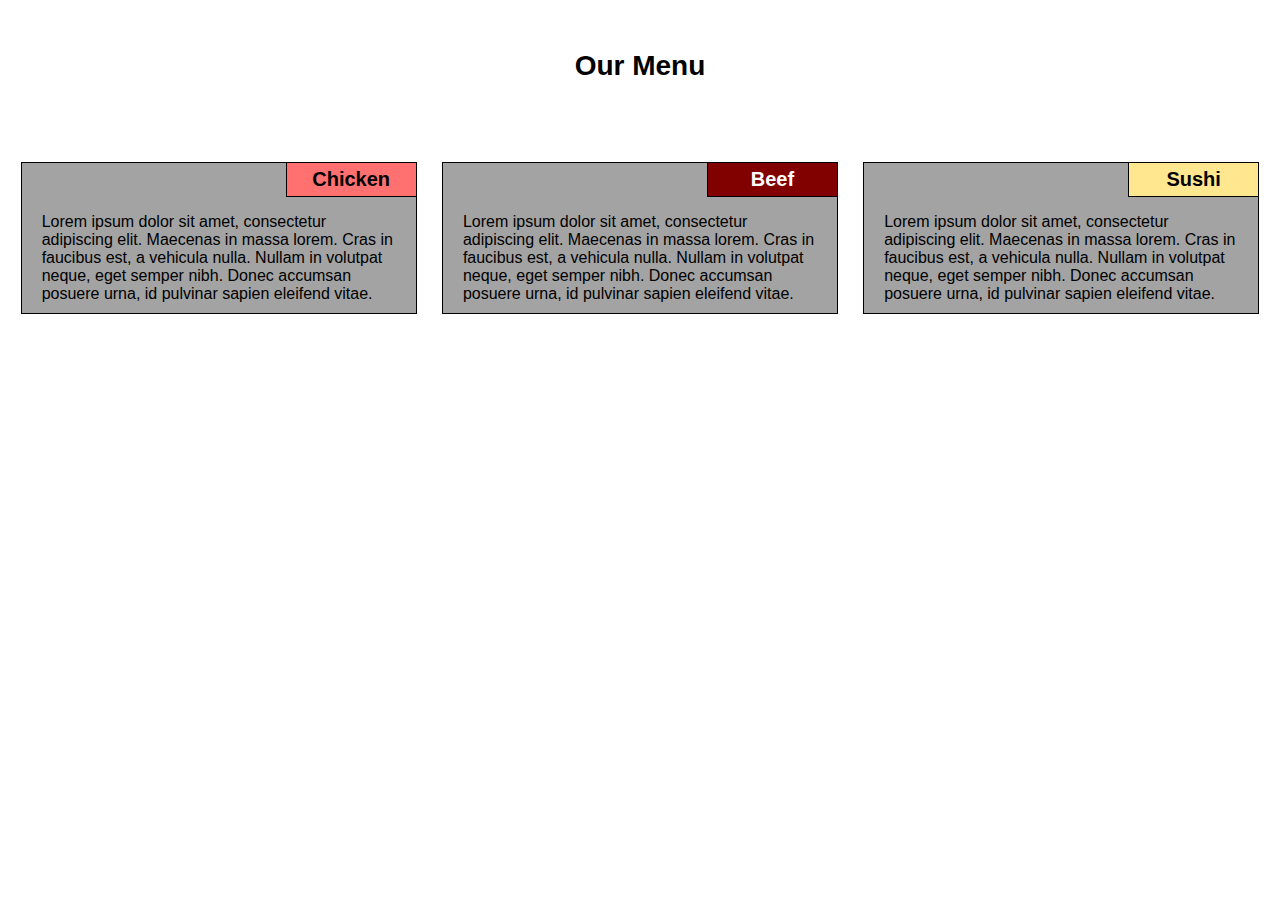
<file: module2-solution/index.html>
<!DOCTYPE html>
<html>
<head>
<link rel="stylesheet" href="css/style.css  ">
<meta name="viewport" content="width=device-width, initial-scale=1">
</head>
<body>
    

<h1>Our Menu</h1>


<div class="div1">

<div class="title1">Chicken</div>

<p>
    Lorem ipsum dolor sit amet, consectetur adipiscing elit. Maecenas in massa lorem.
     Cras in faucibus est, a vehicula nulla. Nullam in volutpat neque, eget semper nibh.
      Donec accumsan posuere urna, id pulvinar sapien eleifend vitae. 
</p>

</div>

<div class="div2">

<div class="title2">Beef</div>

<p>
    Lorem ipsum dolor sit amet, consectetur adipiscing elit. Maecenas in massa lorem.
     Cras in faucibus est, a vehicula nulla. Nullam in volutpat neque, eget semper nibh.
      Donec accumsan posuere urna, id pulvinar sapien eleifend vitae. 
    
</p>

</div>

<div class="div3">

    <div class="title3">Sushi</div>
    
    <p>
        Lorem ipsum dolor sit amet, consectetur adipiscing elit. Maecenas in massa lorem.
     Cras in faucibus est, a vehicula nulla. Nullam in volutpat neque, eget semper nibh.
      Donec accumsan posuere urna, id pulvinar sapien eleifend vitae. 
    </p>
    
</div>
    



</body>
</html>
</file>
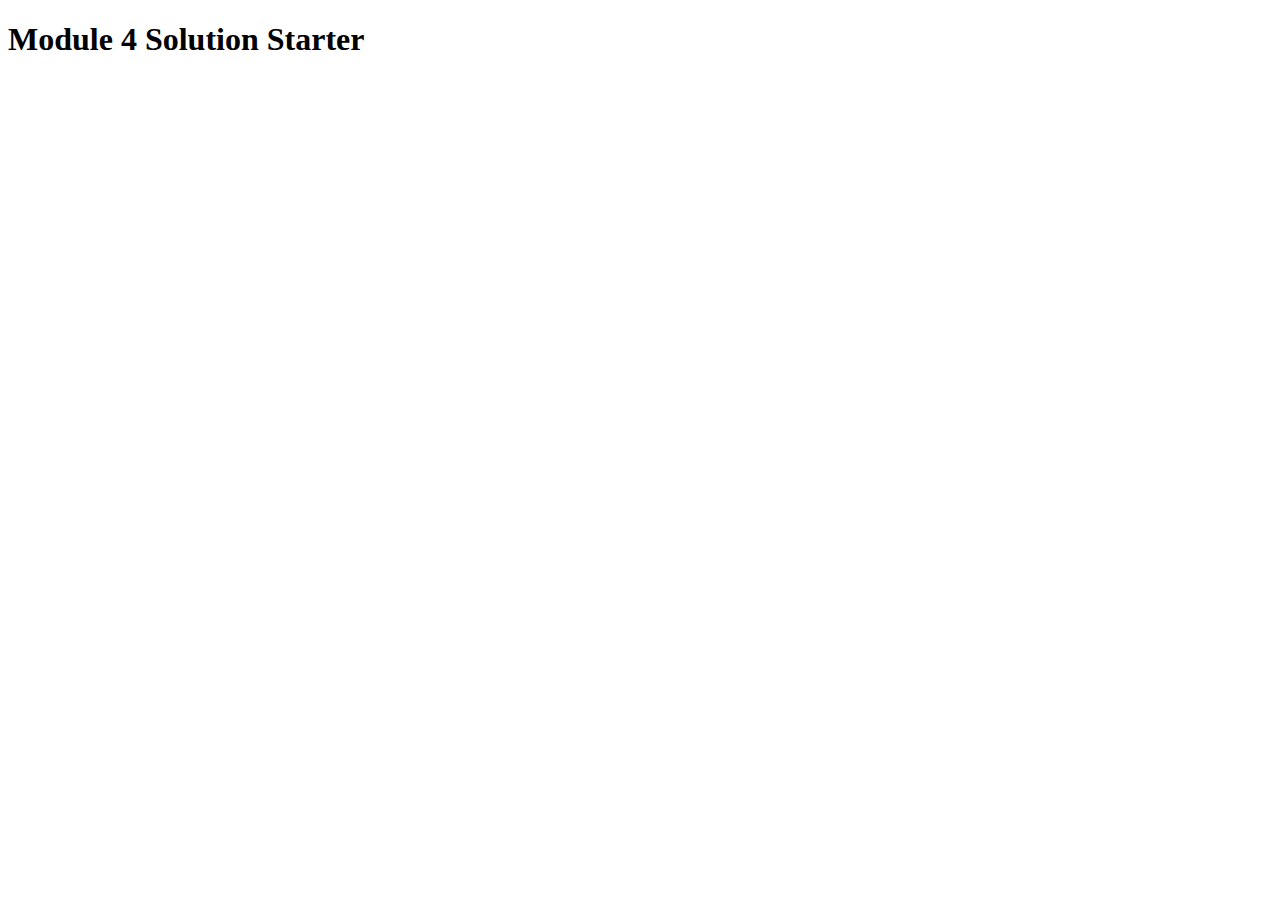
<file: module4-solution/index.html>
<!DOCTYPE html>
<html>
<head>
  <meta charset="utf-8">
  <title>Module 4 Solution Starter</title>
  <script>
    var names = []; // DO NOT REMOVE
  </script>
  <script src="SpeakHello.js"></script>
  <script src="SpeakGoodBye.js"></script>
  <script src="script.js"></script>
</head>
<body>
  <h1>Module 4 Solution Starter</h1>
</body>
</html>
</file>
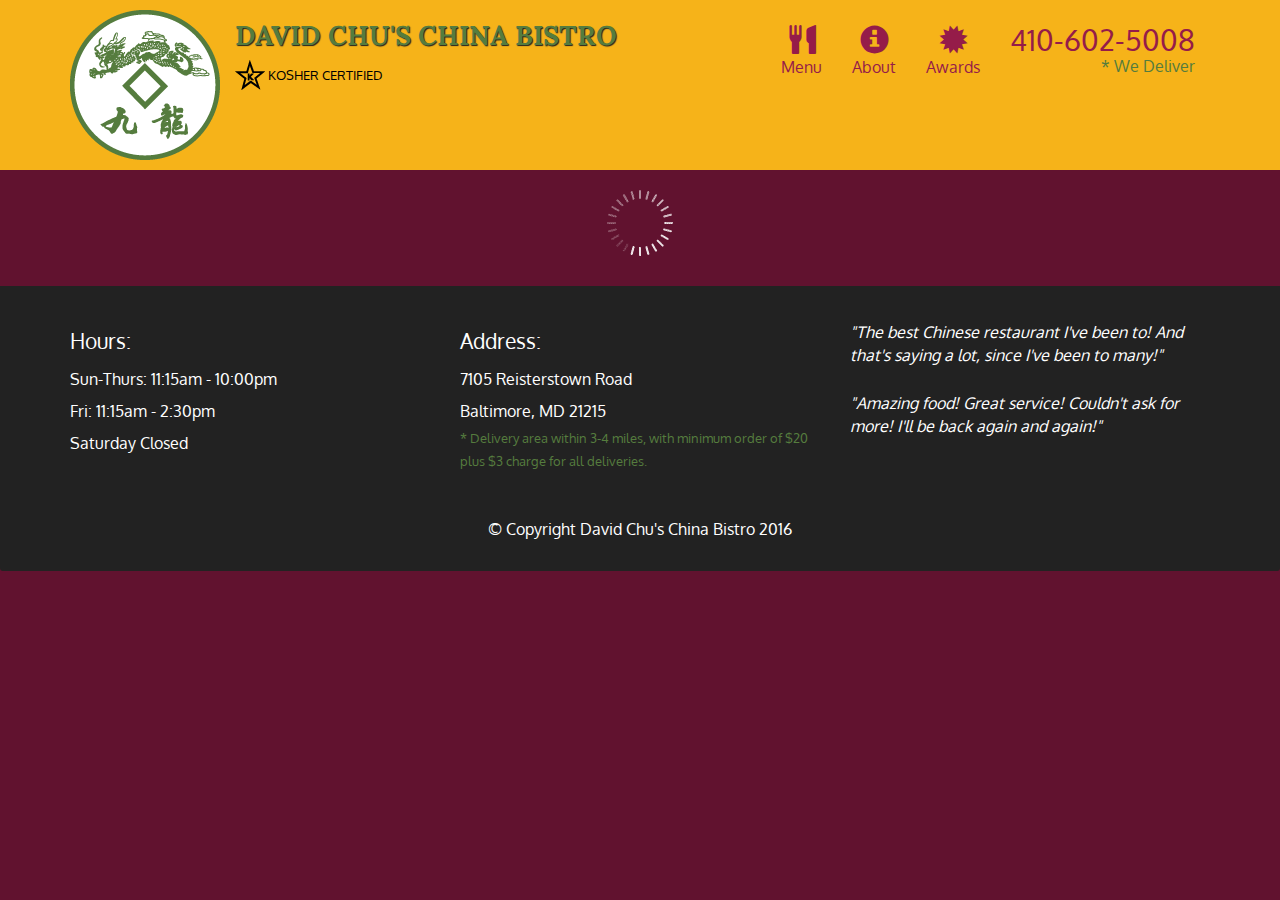
<file: module5-solution/index.html>
<!doctype html>
<html lang="en">
  <head>
    <meta charset="utf-8">
    <meta http-equiv="X-UA-Compatible" content="IE=edge">
    <meta name="viewport" content="width=device-width, initial-scale=1">
    <title>David Chu's China Bistro</title>
    <link rel="stylesheet" href="css/bootstrap.min.css">
    <link rel="stylesheet" href="css/styles.css">
    <link href='https://fonts.googleapis.com/css?family=Oxygen:400,300,700' rel='stylesheet' type='text/css'>
    <link href='https://fonts.googleapis.com/css?family=Lora' rel='stylesheet' type='text/css'>
  </head>
<body>
  <header>
    <nav id="header-nav" class="navbar navbar-default">
      <div class="container">
        <div class="navbar-header">
          <a href="index.html" class="pull-left visible-md visible-lg">
            <div id="logo-img" alt="Logo image"></div>
          </a>

          <div class="navbar-brand">
            <a href="index.html"><h1>David Chu's China Bistro</h1></a>
            <p>
              <img src="images/star-k-logo.png" alt="Kosher certification">
              <span>Kosher Certified</span>
            </p>
          </div>

          <button id="navbarToggle" type="button" class="navbar-toggle collapsed" data-toggle="collapse" data-target="#collapsable-nav" aria-expanded="false">
            <span class="sr-only">Toggle navigation</span>
            <span class="icon-bar"></span>
            <span class="icon-bar"></span>
            <span class="icon-bar"></span>
          </button>
        </div>
        
        <div id="collapsable-nav" class="collapse navbar-collapse">
           <ul id="nav-list" class="nav navbar-nav navbar-right">
            <li id="navHomeButton" class="visible-xs active">
              <a href="index.html">
                <span class="glyphicon glyphicon-home"></span> Home</a>
            </li>
            <li id="navMenuButton">
              <a href="#" onclick="$dc.loadMenuCategories();">
                <span class="glyphicon glyphicon-cutlery"></span><br class="hidden-xs"> Menu</a>
            </li>
            <li>
              <a href="#">
                <span class="glyphicon glyphicon-info-sign"></span><br class="hidden-xs"> About</a>
            </li>
            <li>
              <a href="#">
                <span class="glyphicon glyphicon-certificate"></span><br class="hidden-xs"> Awards</a>
            </li>
            <li id="phone" class="hidden-xs">
              <a href="tel:410-602-5008">
                <span>410-602-5008</span></a><div>* We Deliver</div>
            </li>
          </ul><!-- #nav-list -->
        </div><!-- .collapse .navbar-collapse -->
      </div><!-- .container -->
    </nav><!-- #header-nav -->
  </header>

  <div id="call-btn" class="visible-xs">
    <a class="btn" href="tel:410-602-5008">
    <span class="glyphicon glyphicon-earphone"></span>
    410-602-5008
    </a>
  </div>
  <div id="xs-deliver" class="text-center visible-xs">* We Deliver</div>

  <div id="main-content" class="container"></div>

  <footer class="panel-footer">
    <div class="container">
      <div class="row">
        <section id="hours" class="col-sm-4">
          <span>Hours:</span><br>
          Sun-Thurs: 11:15am - 10:00pm<br>
          Fri: 11:15am - 2:30pm<br>
          Saturday Closed
          <hr class="visible-xs">
        </section>
        <section id="address" class="col-sm-4">
          <span>Address:</span><br>
          7105 Reisterstown Road<br>
          Baltimore, MD 21215
          <p>* Delivery area within 3-4 miles, with minimum order of $20 plus $3 charge for all deliveries.</p>
          <hr class="visible-xs">
        </section>
        <section id="testimonials" class="col-sm-4">
          <p>"The best Chinese restaurant I've been to! And that's saying a lot, since I've been to many!"</p>
          <p>"Amazing food! Great service! Couldn't ask for more! I'll be back again and again!"</p>
        </section>
      </div>
      <div class="text-center">&copy; Copyright David Chu's China Bistro 2016</div>
    </div>
  </footer>

  <!-- jQuery (Bootstrap JS plugins depend on it) -->
  <script src="js/jquery-2.1.4.min.js"></script>
  <script src="js/bootstrap.min.js"></script>
  <script src="js/ajax-utils.js"></script>
  <script src="js/script.js"></script>
</body>
</html>
</file>
<file: module2-solution/css/style.css>
*{
    box-sizing: border-box;
    font-family: 'Century Gothic' ,sans-serif;
}

h1{
    text-align: center;
    margin: 50px 0 70px 0;
    font-size: 1.75em;
}

body>div{
    position: relative;
    background:#a3a3a3 ;
    border: 1px solid #000;
}
body>div div{
    background: #0ff;
    width: 130px;
    text-align: center;
    padding: 5px 10px;
    position: absolute;
    top: 0;
    right: 0;
    border-bottom: 1px solid #000;
    border-left: 1px solid #000;
    font-weight: bold;
    font-size: 1.25em;
}
p{
    margin:40px 0 0 0;
}
.title1{
    background: #ff7171;
}
.title2{
    background: #810000;
    color:#fff;
}
.title3{
    background: #ffe78f;
    
}

@media (min-width:992px)
{
    body>div{
        
        width: 31.33%;
        float: left;
        margin: 10px 1%;
        padding:10px 20px;
    }


}
@media (min-width:768px) and (max-width:991px)
{
    body>div{
        width: 48%;
        float: left;
        margin: 10px 1%;
        padding:10px 20px;
    }
    .div3
    {
        width: 98%;
        margin: 10px 1%;
    }


}
@media (max-width:767px)
{
    body>div{
       
        width: 98%;
        float: left;
        margin: 10px 1%;
        padding:10px 20px;
    }
    


}
</file>
<file: module5-solution/css/styles.css>
body {
  font-size: 16px;
  color: #fff;
  background-color: #61122f;
  font-family: 'Oxygen', sans-serif;
}

/** HEADER **/
#header-nav {
  background-color: #f6b319;
  border-radius: 0;
  border: 0;
}

#logo-img {
  background: url('../images/restaurant-logo_large.png') no-repeat;
  width: 150px;
  height: 150px;
  margin: 10px 15px 10px 0;
}

.navbar-brand {
  padding-top: 25px;
}
.navbar-brand h1 { /* Restaurant name */
  font-family: 'Lora', serif;
  color: #557c3e;
  font-size: 1.5em;
  text-transform: uppercase;
  font-weight: bold;
  text-shadow: 1px 1px 1px #222;
  margin-top: 0;
  margin-bottom: 0;
  line-height: .75;
}
.navbar-brand a:hover, .navbar-brand a:focus {
  text-decoration: none;
}
.navbar-brand p { /* Kosher cert */
  color: #000;
  text-transform: uppercase;
  font-size: .7em;
  margin-top: 15px;
}
.navbar-brand p span { /* Star-K */
  vertical-align: middle;
}

#nav-list {
  margin-top: 10px;
}
#nav-list a {
  color: #951C49;
  text-align: center;
}
#nav-list a:hover {
  background: #E7E7E7;
}
#nav-list a span {
  font-size: 1.8em;
}

#phone {
  margin-top: 5px;
}
#phone a { /* Phone number */
  text-align: right;
  padding-bottom: 0;
}
#phone div { /* We Deliver */
  color: #557c3e;
  text-align: right;
  padding-right: 15px;
}

.navbar-header button.navbar-toggle, .navbar-header .icon-bar {
  border: 1px solid #61122f;
}
.navbar-header button.navbar-toggle {
  clear: both;
  margin-top: -30px;
}
/* END HEADER */

/* FOOTER */
.panel-footer {
  margin-top: 30px;
  padding-top: 35px;
  padding-bottom: 30px;
  background-color: #222;
  border-top: 0;
}
.panel-footer div.row {
  margin-bottom: 35px;
}
#hours, #address {
  line-height: 2;
}
#hours > span, #address > span {
  font-size: 1.3em;
}
#address p {
  color: #557c3e;
  font-size: .8em;
  line-height: 1.8;
}
#testimonials {
  font-style: italic;
}
#testimonials p:nth-child(2) {
  margin-top: 25px;
}
/* END FOOTER */



/* HOME PAGE */
.container .jumbotron {
  box-shadow: 0 0 50px #3F0C1F;
  border: 2px solid #3F0C1F;
}

#menu-tile, #specials-tile, #map-tile {
  height: 250px;
  width: 100%;
  margin-bottom: 15px;
  position: relative;
  border: 2px solid #3F0C1F;
  overflow: hidden;
}
#menu-tile:hover, #specials-tile:hover, #map-tile:hover {
  box-shadow: 0 1px 5px 1px #cccccc;
}
#menu-tile {
  background: url('../images/menu-tile.jpg') no-repeat;
  background-position: center;
}
#specials-tile {
  background: url('../images/specials-tile.jpg') no-repeat;
  background-position: center;
}
#menu-tile span, #specials-tile span, #map-tile span {
  position: absolute;
  bottom: 0;
  right: 0;
  width: 100%;
  text-align: center;
  font-size: 1.6em;
  text-transform: uppercase;
  background-color: #000;
  color: #fff;
  opacity: .8;
}
/* END HOME PAGE */

/* MENU CATEGORIES PAGE */
.category-tile { 
  position: relative;
  border: 2px solid #3F0C1F;
  overflow: hidden;
  width: 200px;
  height: 200px;
  margin: 0 auto 15px;
}
.category-tile span {
  position: absolute;
  bottom: 0;
  right: 0;
  width: 100%;
  text-align: center;
  font-size: 1.2em;
  text-transform: uppercase;
  background-color: #000;
  color: #fff;
  opacity: .8;
}
.category-tile:hover {
  box-shadow: 0 1px 5px 1px #cccccc;
}

#menu-categories-title + div {
  margin-bottom: 50px;
}
/* END MENU CATEGORIES PAGE */

/* SINGLE CATEGORY PAGE */
.menu-item-tile {
  margin-bottom: 25px;
}
.menu-item-tile hr {
  width: 80%;
}
.menu-item-tile .menu-item-price {
  font-size: 1.1em;
  text-align: right;
  margin-top: -15px;
  margin-right: -15px;
}
.menu-item-tile .menu-item-price span {
  font-size: .6em;
}
.menu-item-photo {
  position: relative;
  border: 2px solid #3F0C1F; 
  overflow: hidden;
  padding: 0;
  margin-right: -15px;
  margin-left: auto;
  margin-bottom: 20px;
  max-width: 250px;
}
.menu-item-photo div {
  position: absolute;
  bottom: 0;
  right: 0;
  width: 80px;
  background-color: #557c3e;
  text-align: center;
}
.menu-item-description {
  padding-right: 30px;
}
h3.menu-item-title {
  margin: 0 0 10px;
}
.menu-item-details {
  font-size: .9em;
  font-style: italic;
}
/* END SINGLE CATEGORY PAGE */


/********** Large devices only **********/
@media (min-width: 1200px) {
  .container .jumbotron {
    background: url('../images/jumbotron_1200.jpg') no-repeat;
    height: 675px;
  }
}

/********** Medium devices only **********/
@media (min-width: 992px) and (max-width: 1199px) {
  /* Header */
  #logo-img {
    background: url('../images/restaurant-logo_medium.png') no-repeat;
    width: 100px;
    height: 100px;
    margin: 5px 5px 5px 0;
  }
  /* End Header */

  /* Home Page */
  .container .jumbotron {
    background: url('../images/jumbotron_992.jpg') no-repeat;
    height: 558px;
  }
  /* End Home Page */
}

/********** Small devices only **********/
@media (min-width: 768px) and (max-width: 991px) {
  /* Home Page */
  .container .jumbotron {
    background: url('../images/jumbotron_768.jpg') no-repeat;
    height: 432px;
  }
  /* End Home Page */
}

/********** Extra small devices only **********/
@media (max-width: 767px) {
  /* Header */
  .navbar-brand {
    padding-top: 10px;
    height: 80px;
  }
  .navbar-brand h1 { /* Restaurant name */
    padding-top: 10px;
    font-size: 5vw; /* 1vw = 1% of viewport width */
  }
  .navbar-brand p { /* Kosher cert */
    font-size: .6em;
    margin-top: 12px;
  }
  .navbar-brand p img { /* Star-K */
    height: 20px;
  }

  #collapsable-nav a { /* Collapsed nav menu text */
    font-size: 1.2em;
  }
  #collapsable-nav a span { /* Collapsed nav menu glyph */
    font-size: 1em;
    margin-right: 5px;
  }

  #call-btn > a {
    font-size: 1.5em;
    display: block;
    margin: 0 20px;
    padding: 10px;
    border: 2px solid #fff;
    background-color: #f6b319;
    color: #951c49;
  }
  #xs-deliver {
    margin-top: 5px;
    font-size: .7em;
    letter-spacing: .1em;
    text-transform: uppercase;
  }
  /* End Header */

  /* Footer */
  .panel-footer section {
    margin-bottom: 30px;
    text-align: center;
  }
  .panel-footer section:nth-child(3) {
    margin-bottom: 0; /* margin already exists on the whole row */
  }
  .panel-footer section hr {
    width: 50%;
  }
  /* End Footer */

  /* Home Page */
  .container .jumbotron {
    margin-top: 30px;
    padding: 0;
  }
  #menu-tile, #specials-tile {
    width: 360px;
    margin: 0 auto 15px;
  }

  .menu-item-photo {
    margin-right: auto;
  }
  .menu-item-tile .menu-item-price {
    text-align: center;
  }
  .menu-item-description {
    text-align: center;;
  }
}


/********** Super extra small devices Only :-) (e.g., iPhone 4) **********/
@media (max-width: 479px) {
  /* Header */
  .navbar-brand h1 { /* Restaurant name */
    padding-top: 5px;
    font-size: 6vw;
  }
  /* End Header */
  
  /* Home page */
  #menu-tile, #specials-tile {
    width: 280px;
    margin: 0 auto 15px;
  }

  .col-xxs-12 {
    position: relative;
    min-height: 1px;
    padding-right: 15px;
    padding-left: 15px;
    float: left;
    width: 100%;
  }
}
</file>
